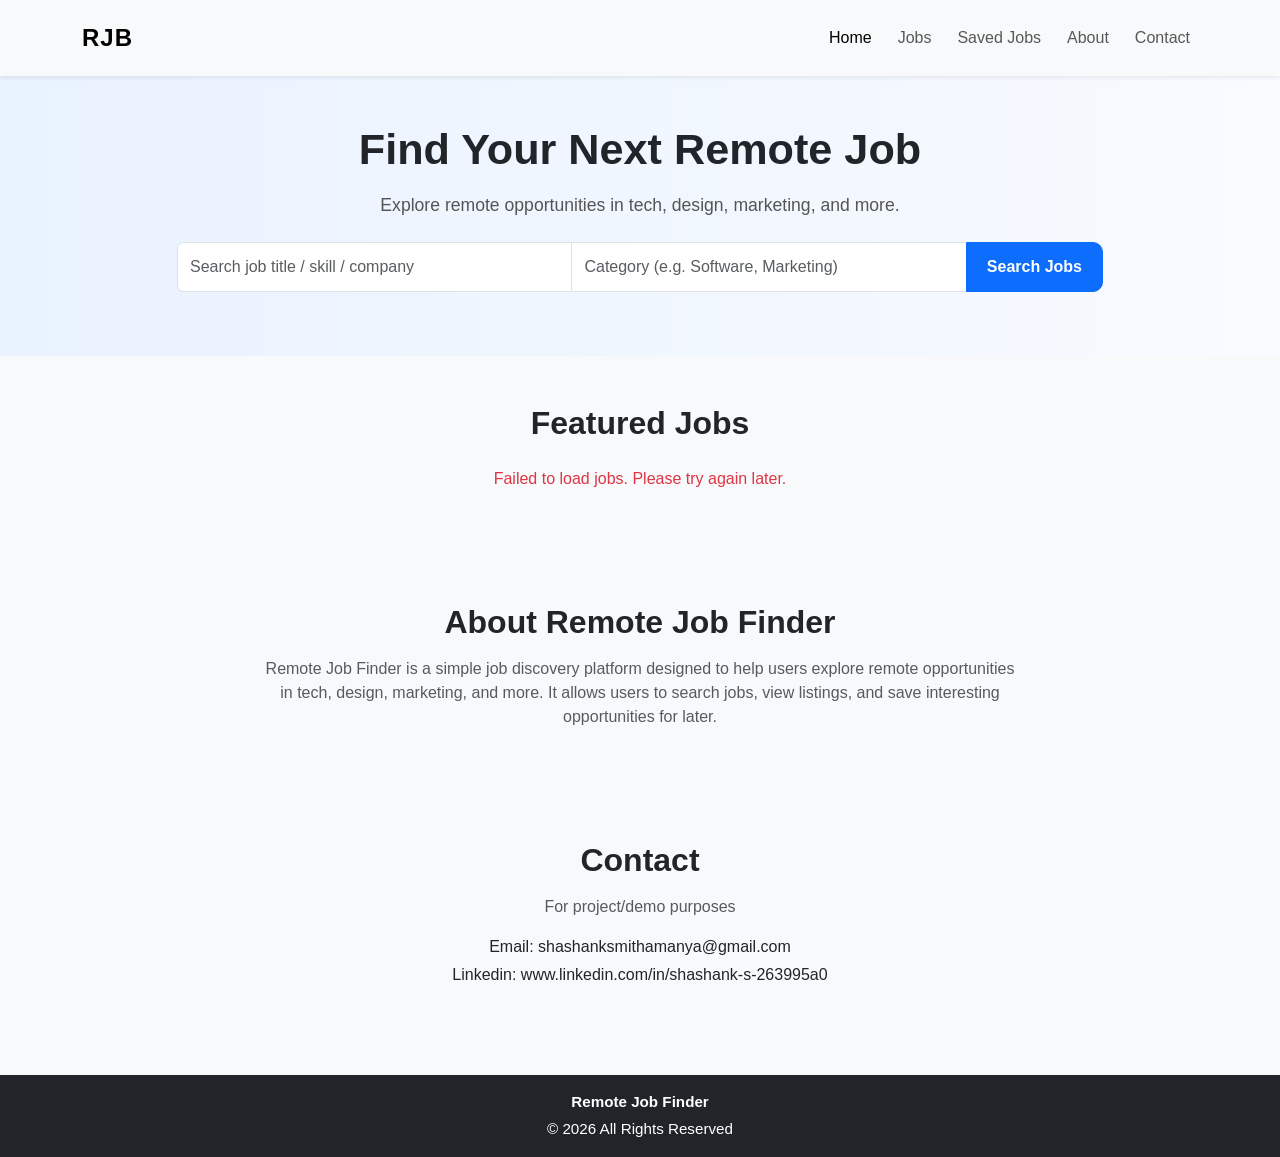
<file: index.html>
<!DOCTYPE html>
<html lang="en">
<head>
    <meta charset="UTF-8">
    <meta name="viewport" content="width=device-width, initial-scale=1.0">
    <title>Remote Job Finder</title>

    <link href="https://cdn.jsdelivr.net/npm/bootstrap@5.3.8/dist/css/bootstrap.min.css" rel="stylesheet" integrity="sha384-sRIl4kxILFvY47J16cr9ZwB07vP4J8+LH7qKQnuqkuIAvNWLzeN8tE5YBujZqJLB" crossorigin="anonymous">
    <link rel="stylesheet" href="css/style.css">
</head>
<body>

    <!-- Navbar -->
    <nav class="navbar navbar-expand-lg bg-body-tertiary shadow-sm">
        <div class="container">
            <a class="navbar-brand fw-bold" href="#">RJB</a>

            <button class="navbar-toggler" type="button" data-bs-toggle="collapse" data-bs-target="#navbarNavAltMarkup" aria-controls="navbarNavAltMarkup" aria-expanded="false" aria-label="Toggle navigation">
                <span class="navbar-toggler-icon"></span>
            </button>

            <div class="collapse navbar-collapse" id="navbarNavAltMarkup">
                <div class="navbar-nav ms-auto">
                    <a class="nav-link active" aria-current="page" href="#">Home</a>
                    <a class="nav-link" href="#jobs">Jobs</a>
                    <a class="nav-link" href="saved-jobs.html">Saved Jobs</a>
                    <a class="nav-link" href="#about">About</a>
                    <a class="nav-link" href="#contact">Contact</a>
                </div>
            </div>
        </div>
    </nav>

    <!-- Hero Section -->
    <section id="home" class="hero-section py-5 text-center">
        <div class="container">
            <h1 class="fw-bold mb-3">Find Your Next Remote Job</h1>
            <p class="lead mb-4">
                Explore remote opportunities in tech, design, marketing, and more.
            </p>

            <div class="row justify-content-center">
                <div class="col-md-10">
                    <div class="input-group mb-3">
                        <input type="text" id="search-input" class="form-control" placeholder="Search job title / skill / company">
                        <input type="text" id="category-input" class="form-control" placeholder="Category (e.g. Software, Marketing)">
                        <button class="btn btn-primary" type="button" id="search-btn">Search Jobs</button>
                    </div>
                </div>
            </div>
        </div>
    </section>

    <!-- Featured Jobs Section -->
    <section id="jobs" class="featured-jobs py-5 bg-light">
        <div class="container">
            <h2 class="text-center fw-bold mb-4">Featured Jobs</h2>

            <div class="row justify-content-center" id="job-list"></div>
    </div>
    </section>
    
    <!--About -->
    <section id="about" class="py-5">
  <div class="container text-center">
    <h2 class="fw-bold mb-3">About Remote Job Finder</h2>
    <p class="text-muted mx-auto" style="max-width: 750px;">
      Remote Job Finder is a simple job discovery platform designed to help users explore remote opportunities in tech, design, marketing, and more. It allows users to search jobs, view listings, and save interesting opportunities for later.
    </p>
  </div>
  </section>
    
    <!--Contact -->
    <section id="contact" class="py-5 bg-light">
  <div class="container text-center">
    <h2 class="fw-bold mb-3">Contact</h2>
    <p class="text-muted">For project/demo purposes</p>
    <p class="mb-1">Email: shashanksmithamanya@gmail.com</p>
    <p class="mb-0">Linkedin: www.linkedin.com/in/shashank-s-263995a0</p>
  </div>
    </section>
    <!-- Footer -->
    <footer class="footer bg-dark text-white text-center py-3">
        <div class="container">
            <p class="mb-1 fw-bold">Remote Job Finder</p>
            <p class="mb-0">© 2026 All Rights Reserved</p>
        </div>
    </footer>

    <script src="https://cdn.jsdelivr.net/npm/bootstrap@5.3.8/dist/js/bootstrap.bundle.min.js"></script>
    <script src="js/script.js"></script>
</body>
</html>
</file>
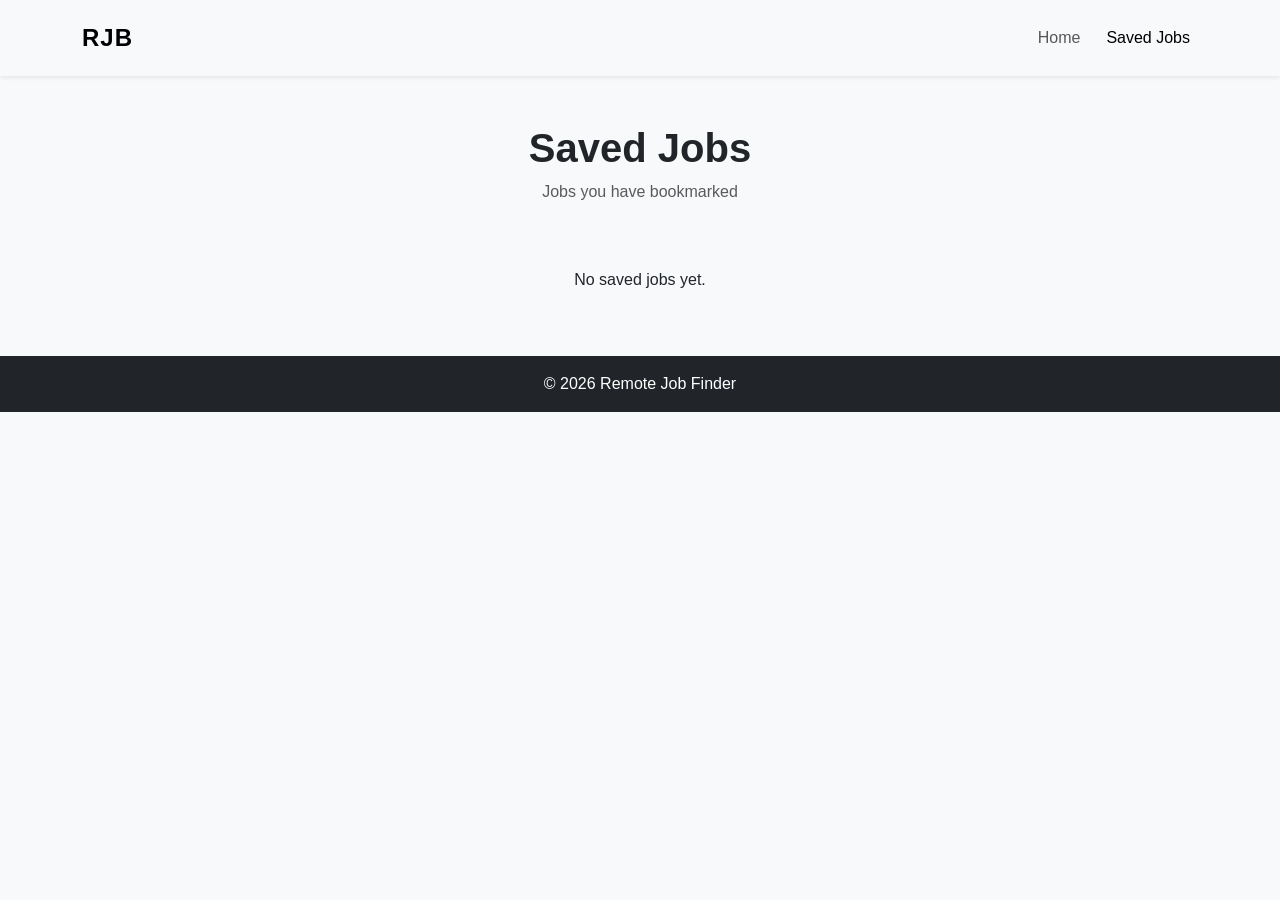
<file: saved-jobs.html>
<!DOCTYPE html>
<html lang="en">
<head>
    <meta charset="UTF-8">
    <meta name="viewport" content="width=device-width, initial-scale=1.0">
    <title>Saved Jobs</title>

    <link href="https://cdn.jsdelivr.net/npm/bootstrap@5.3.8/dist/css/bootstrap.min.css" rel="stylesheet">
    <link rel="stylesheet" href="css/style.css">
</head>
<body>

<!-- Navbar -->
<nav class="navbar navbar-expand-lg bg-body-tertiary shadow-sm">
    <div class="container">
        <a class="navbar-brand fw-bold" href="index.html">RJB</a>

        <button class="navbar-toggler" type="button" data-bs-toggle="collapse" data-bs-target="#navbarNav">
            <span class="navbar-toggler-icon"></span>
        </button>

        <div class="collapse navbar-collapse" id="navbarNav">
            <div class="navbar-nav ms-auto">
                <a class="nav-link" href="index.html">Home</a>
                <a class="nav-link active" href="saved-jobs.html">Saved Jobs</a>
            </div>
        </div>
    </div>
</nav>

<!-- Page Heading -->
<section class="py-5 text-center">
    <div class="container">
        <h1 class="fw-bold">Saved Jobs</h1>
        <p class="text-muted">Jobs you have bookmarked</p>
    </div>
</section>

<!-- Saved Jobs Section -->
<section class="pb-5">
    <div class="container">
        <div class="row" id="saved-job-list"></div>
    </div>
</section>

<!-- Footer -->
<footer class="bg-dark text-white text-center py-3">
    <div class="container">
        <p class="mb-0">© 2026 Remote Job Finder</p>
    </div>
</footer>

<script src="js/saved-jobs.js"></script>
</body>
</html>
</file>
<file: css/style.css>
/* General Page Styling */
body {
    font-family: Arial, sans-serif;
    background-color: #f8f9fa;
    color: #212529;
}

/* Navbar */
.navbar {
    padding: 15px 0;
}

.navbar-brand {
    font-size: 1.5rem;
    letter-spacing: 1px;
}

.nav-link {
    font-weight: 500;
    margin-left: 10px;
}

.nav-link:hover {
    color: #0d6efd !important;
}

/* Hero Section */
.hero-section {
    background: linear-gradient(to right, #e9f2ff, #f8fbff);
    padding: 80px 20px;
}

.hero-section h1 {
    font-size: 2.7rem;
    font-weight: 700;
}

.hero-section p {
    font-size: 1.1rem;
    color: #555;
    max-width: 700px;
    margin: 0 auto 30px;
}

/* Search Bar */
.input-group input {
    padding: 12px;
    font-size: 1rem;
}

.input-group button {
    font-weight: 600;
    padding: 12px 20px;
}

/* Featured Jobs Section */
.featured-jobs h2 {
    margin-bottom: 40px;
}

/* Job Cards */
.card {
    border: none;
    border-radius: 15px;
    overflow: hidden;
    transition: transform 0.3s ease, box-shadow 0.3s ease;
}

.card:hover {
    transform: translateY(-8px);
    box-shadow: 0 10px 25px rgba(0, 0, 0, 0.12);
}

.card-title {
    font-weight: 700;
    color: #0d6efd;
}

.card-text {
    color: #555;
}

.list-group-item {
    font-size: 0.95rem;
}

/* Buttons */
.btn-primary {
    border-radius: 10px;
    font-weight: 600;
}

/* Footer */
.footer {
    margin-top: 40px;
}

.footer p {
    margin: 0;
    font-size: 0.95rem;
}
</file>
